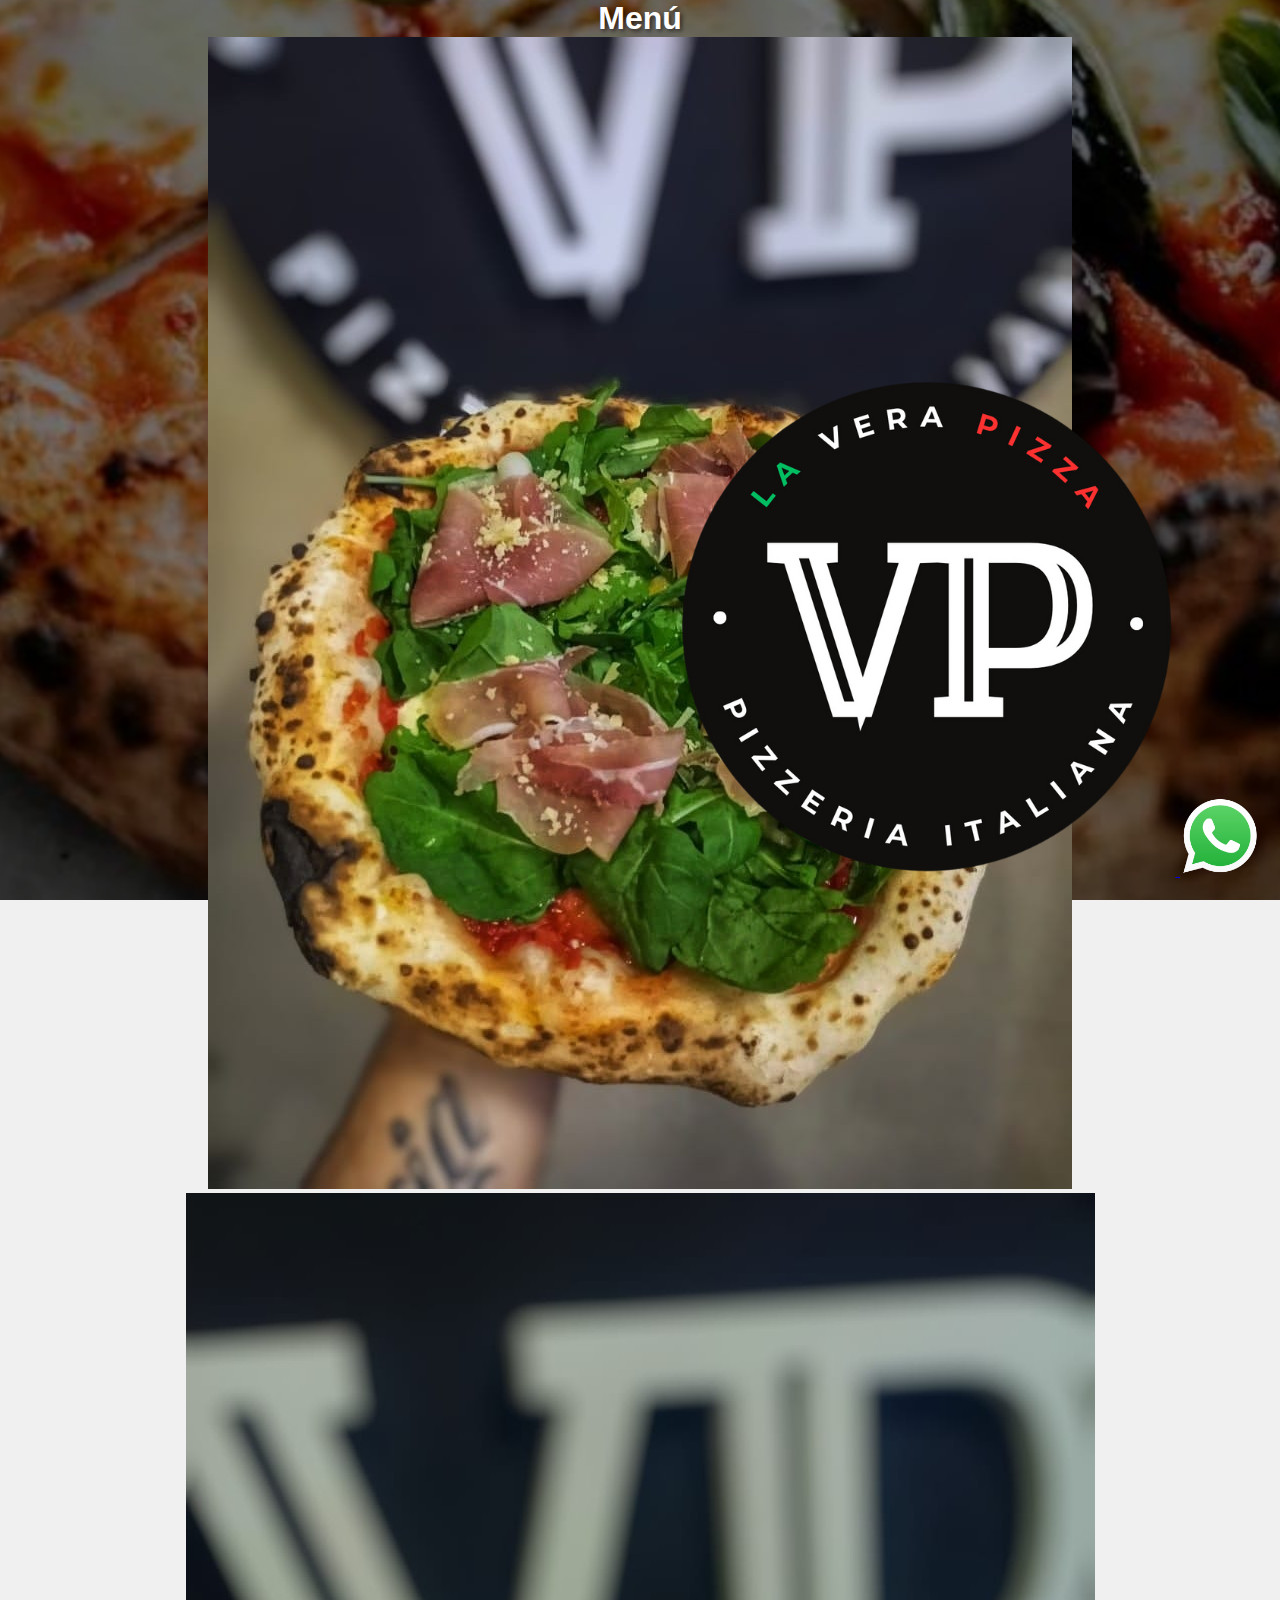
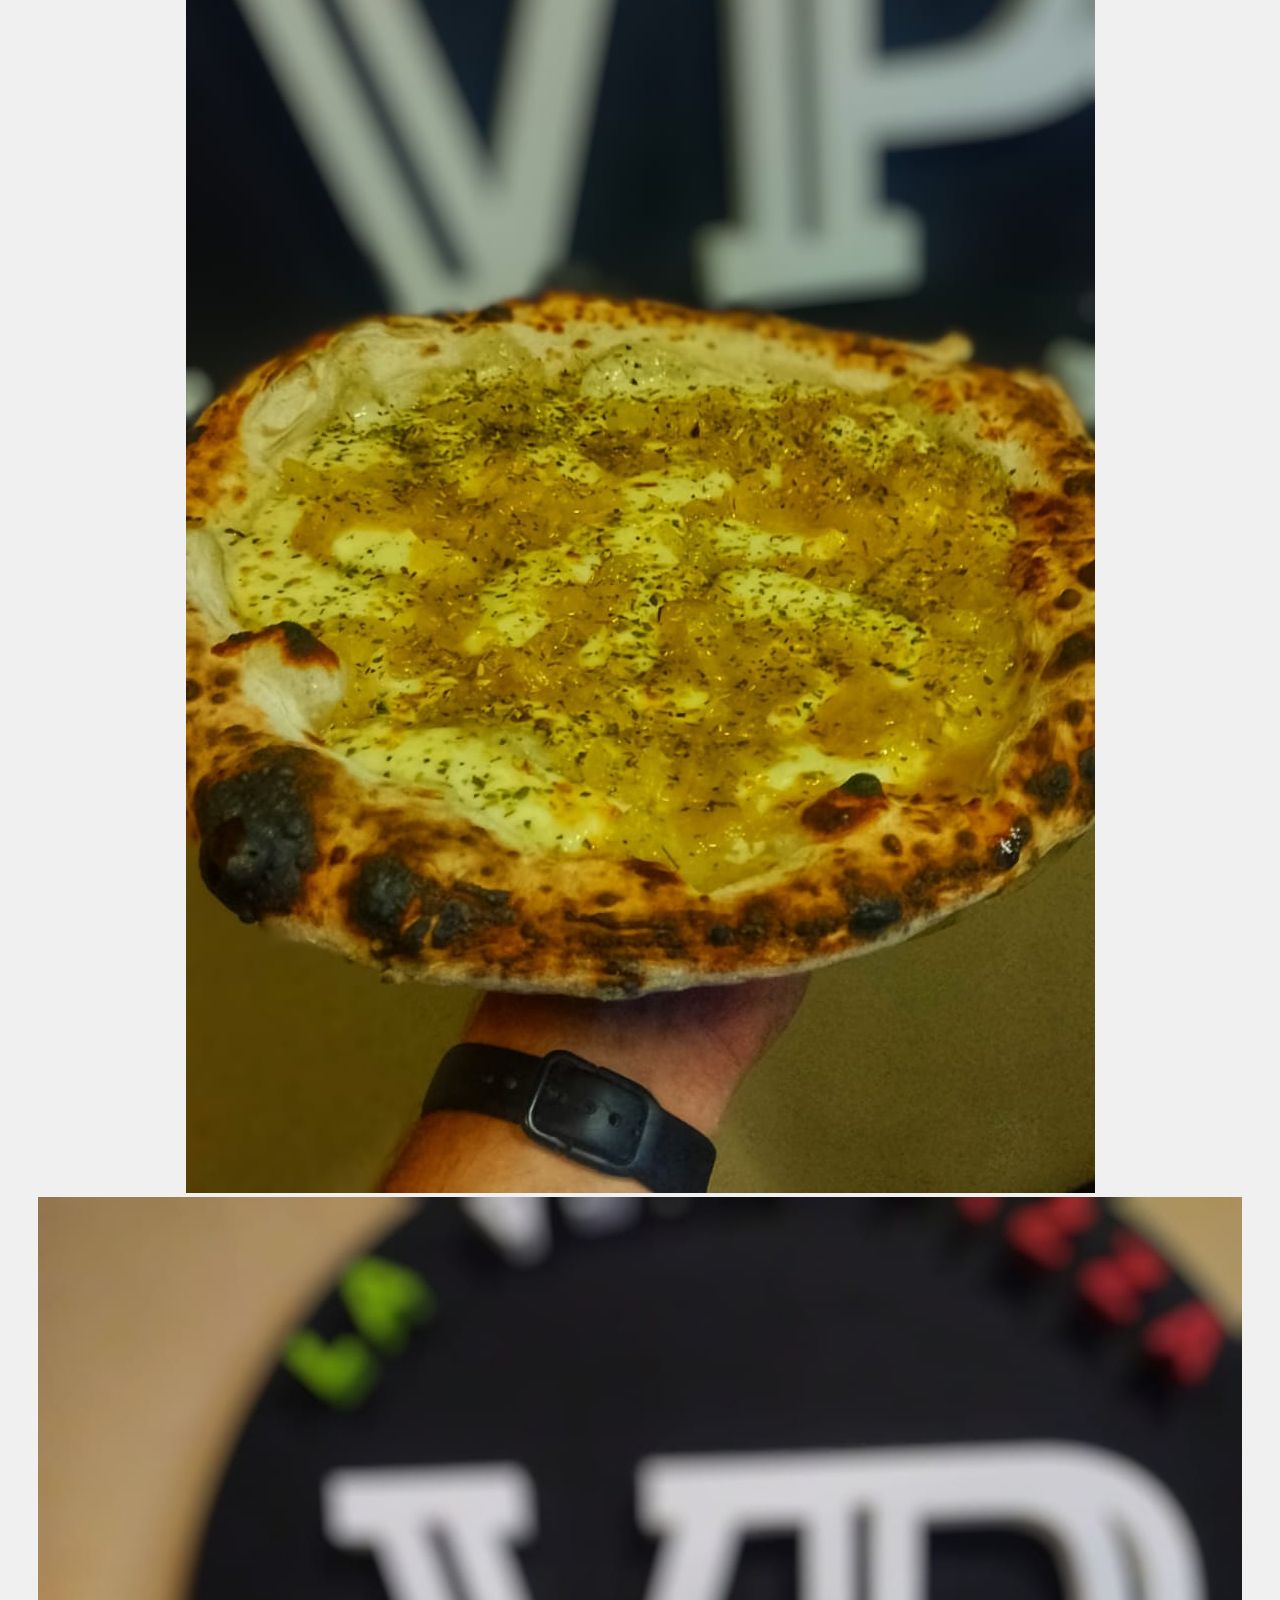
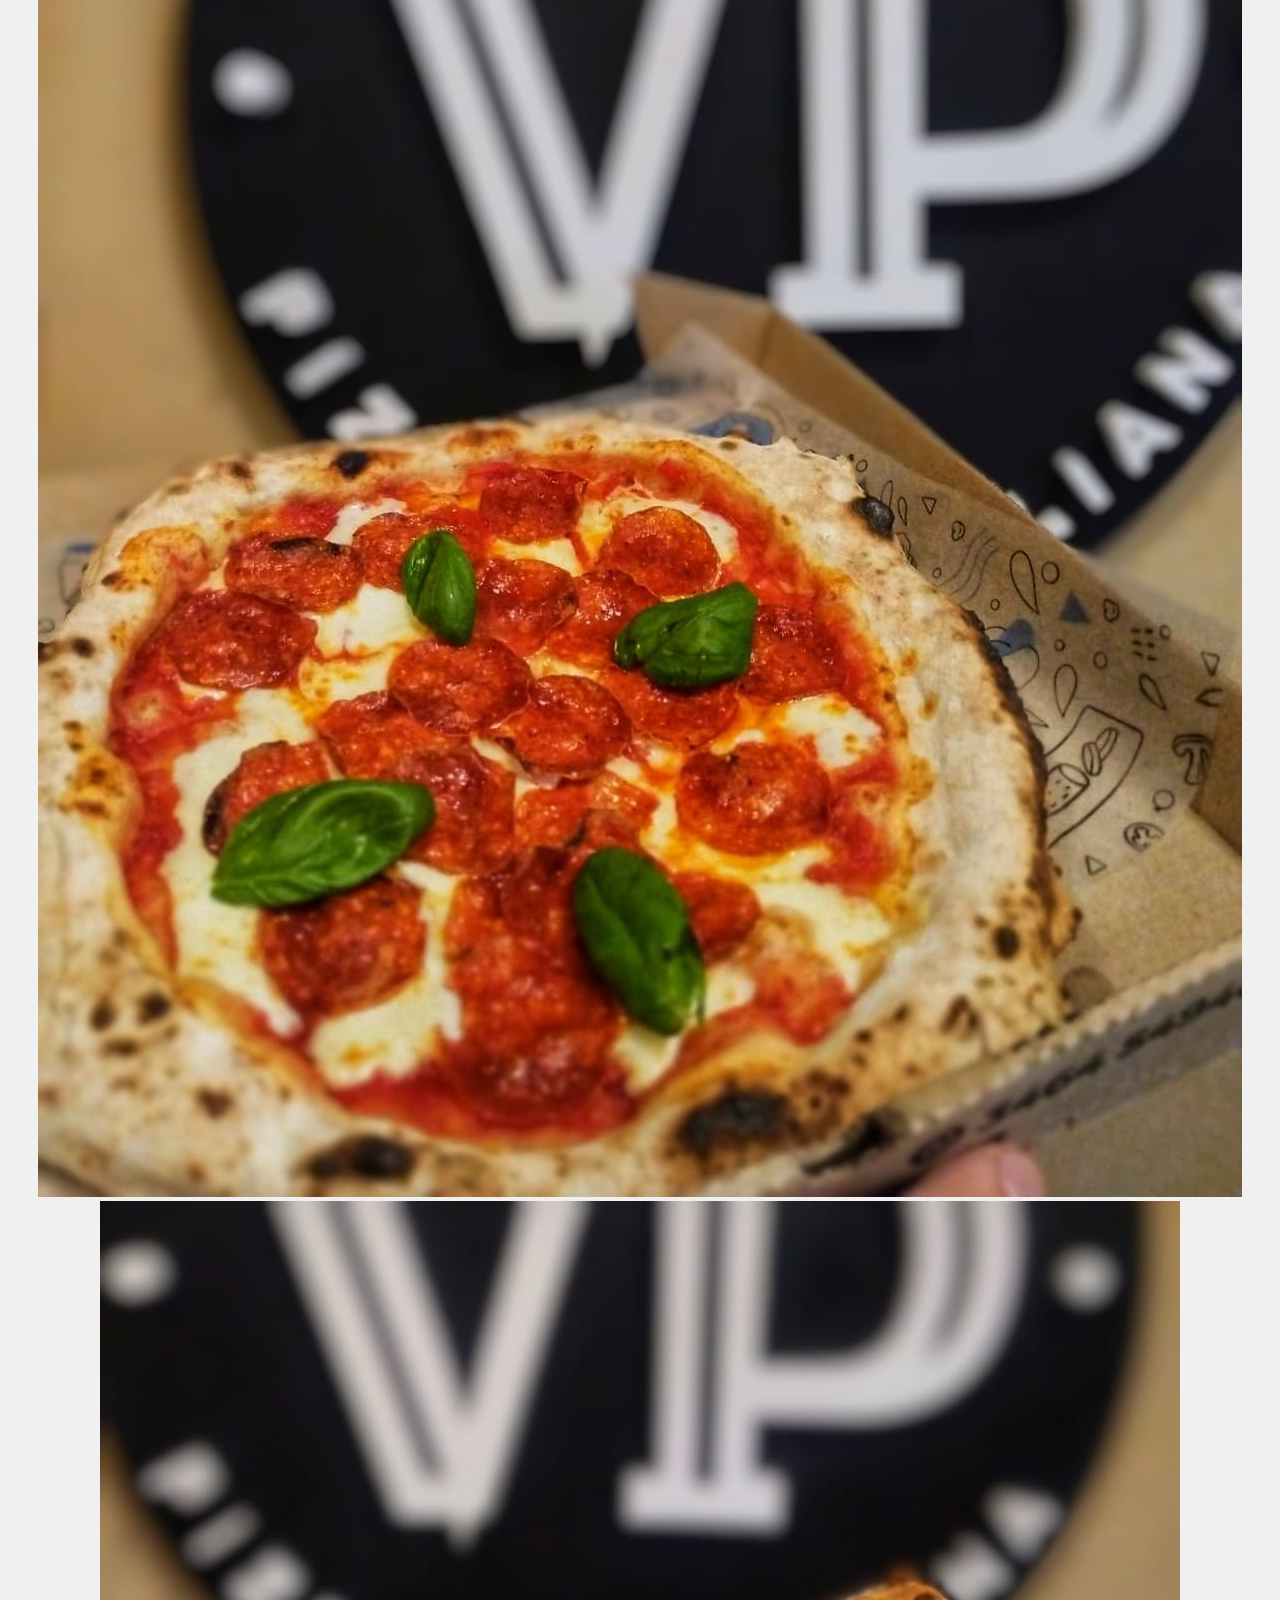
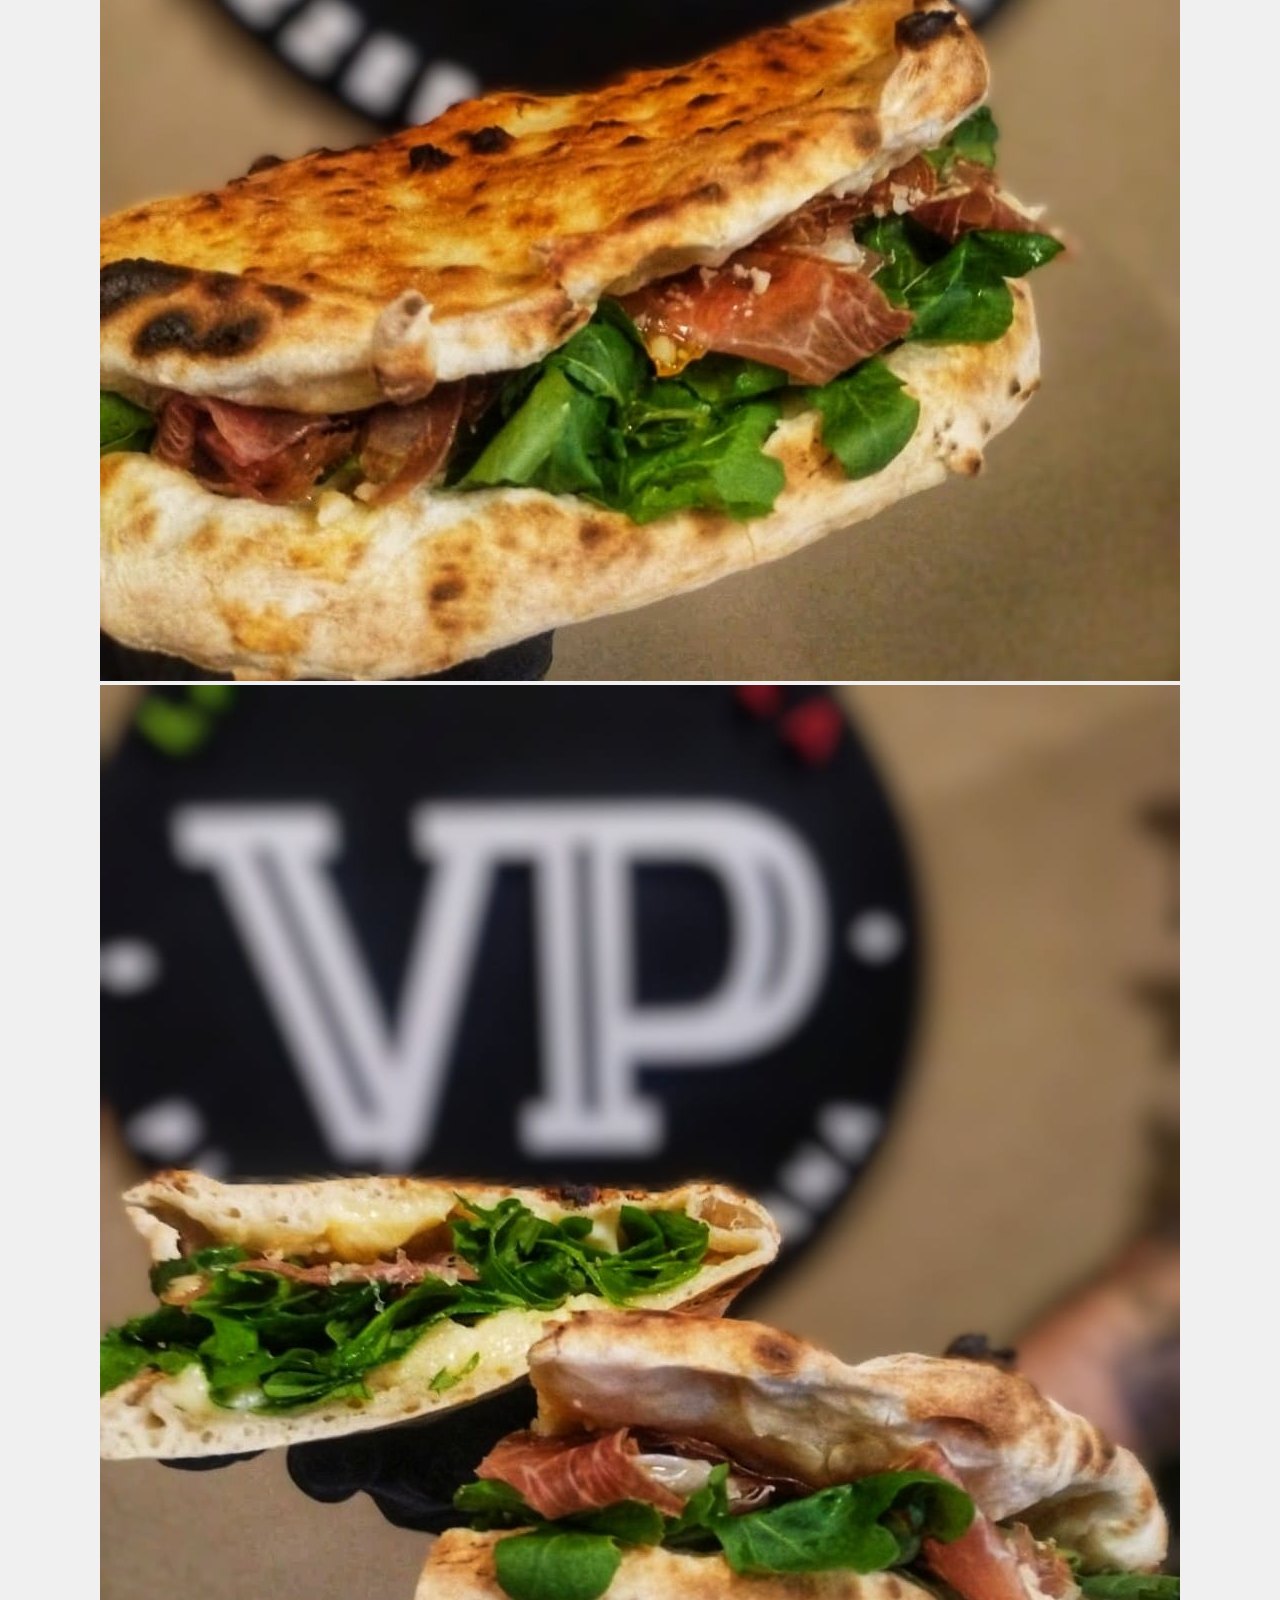
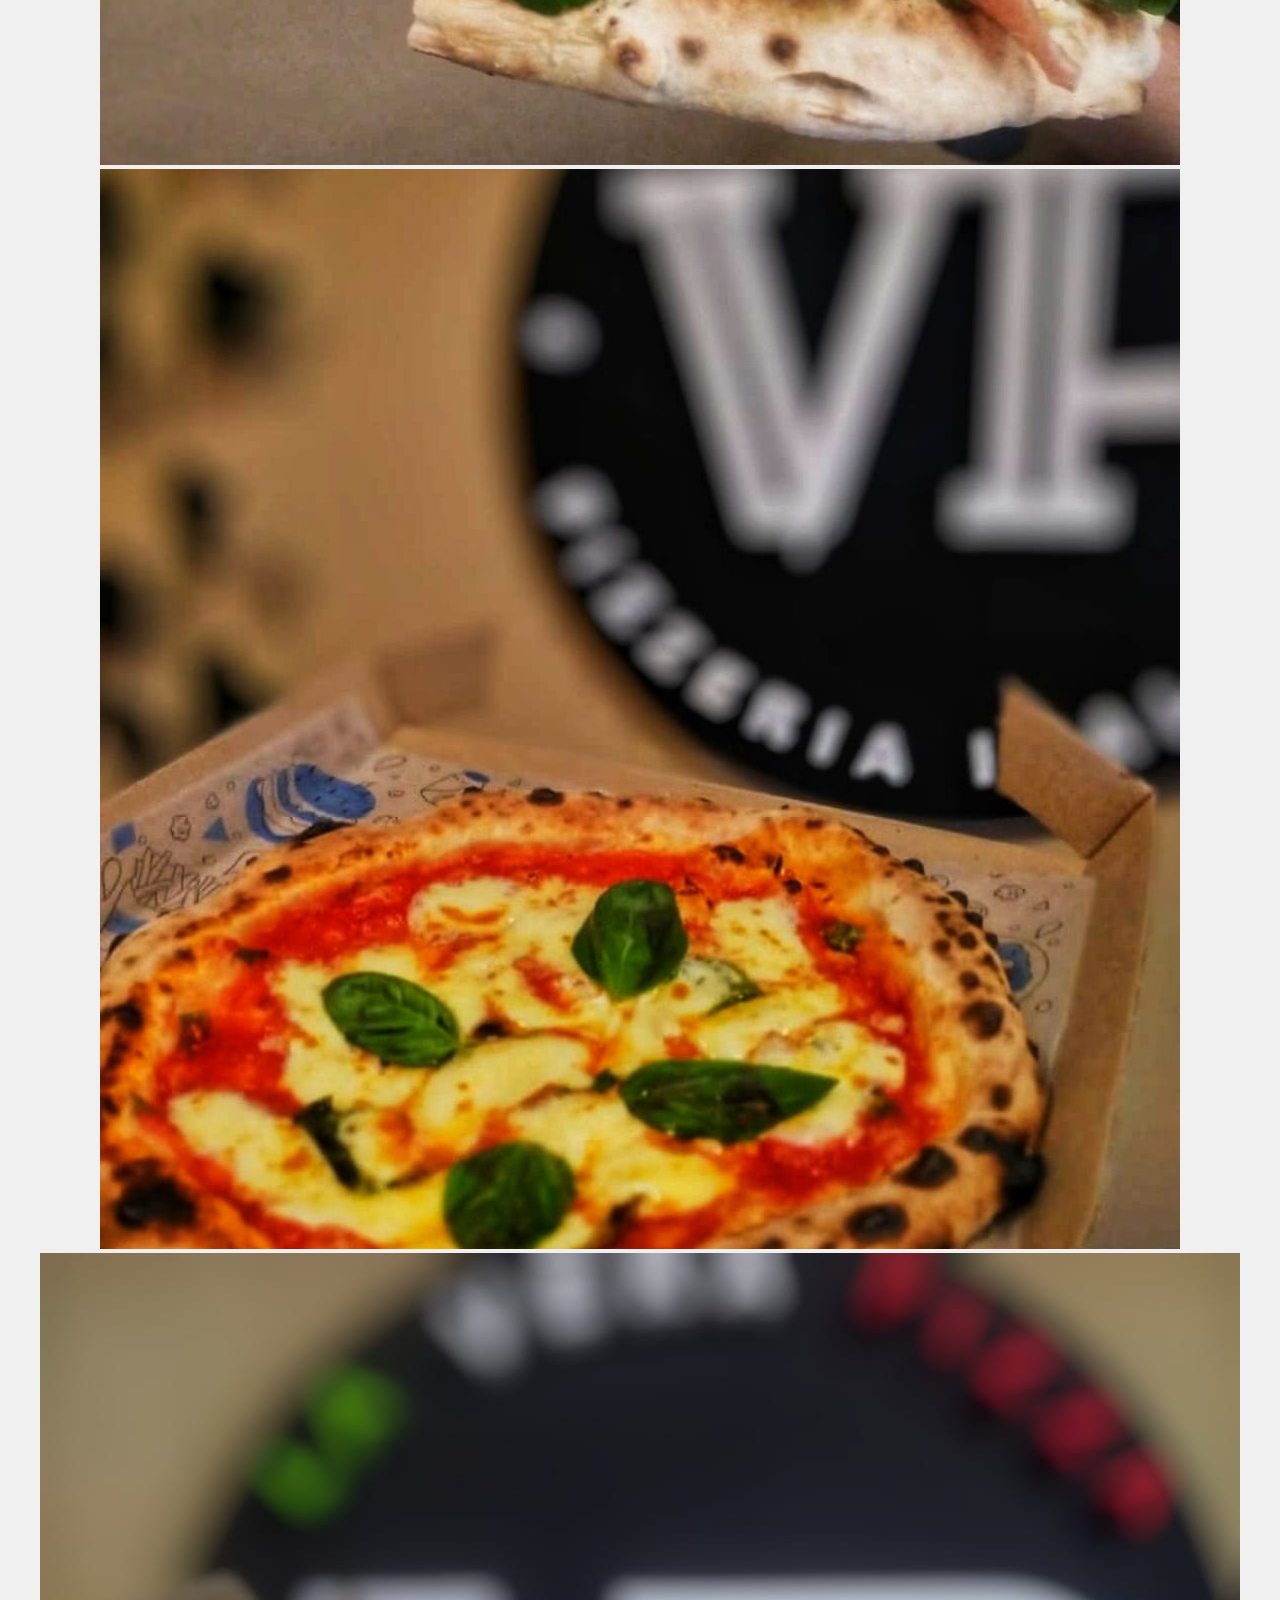
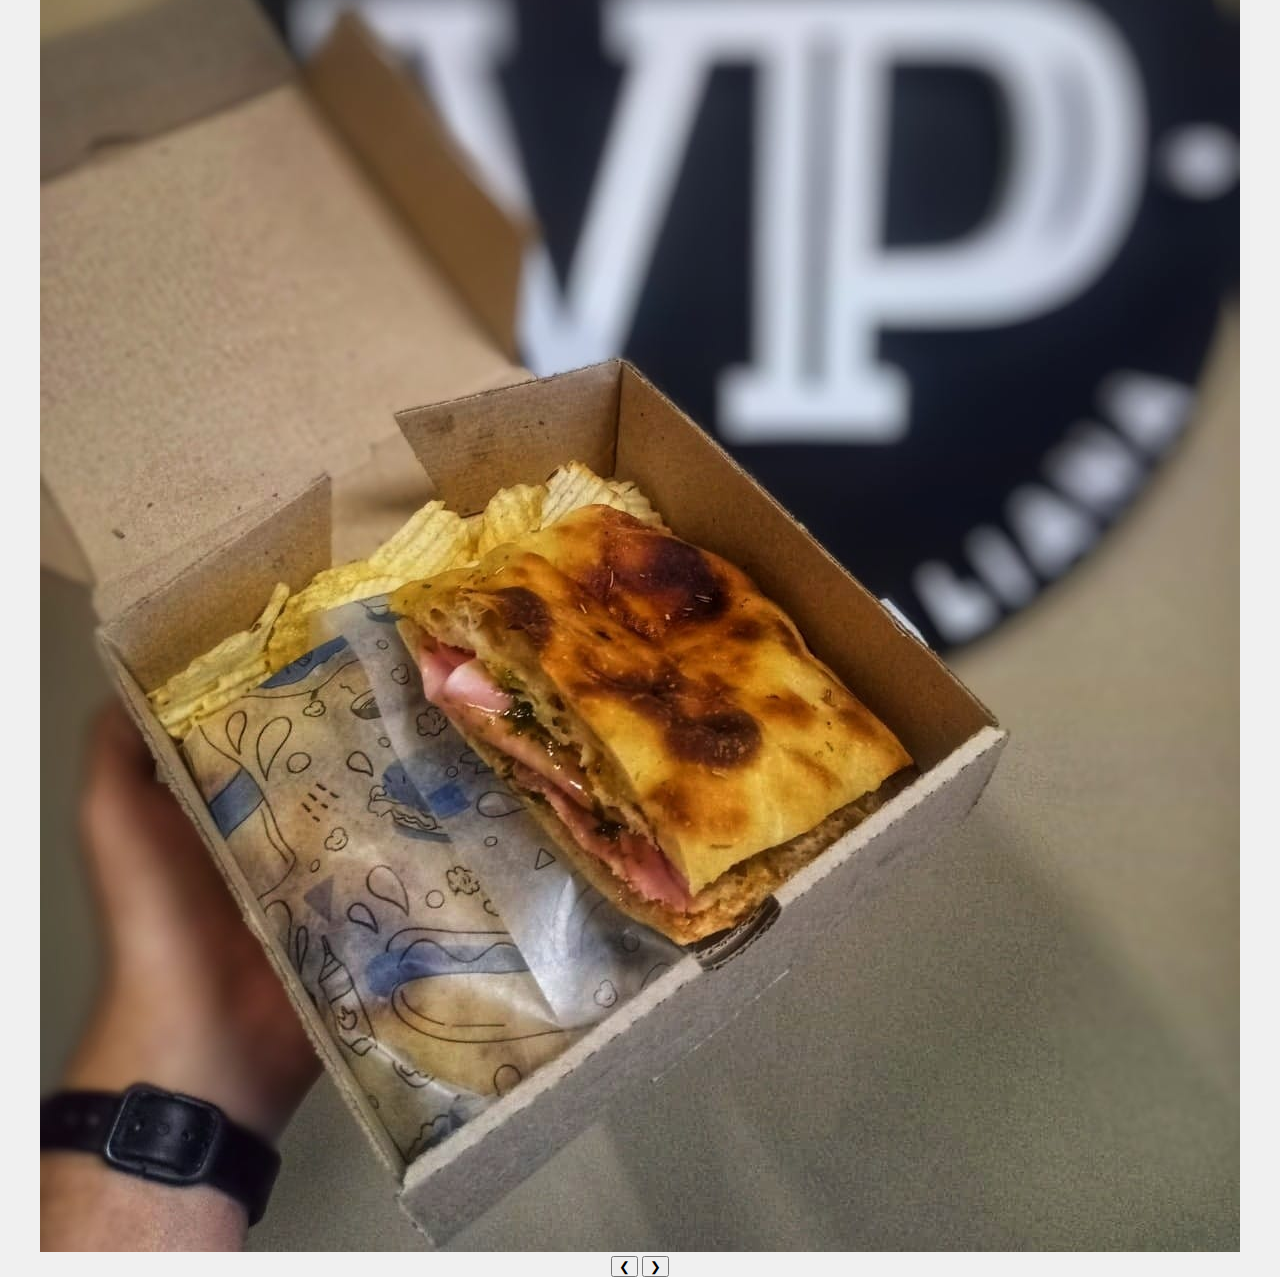
<file: index.html>
<!DOCTYPE html>
<html lang="es">
<head>
    <meta charset="UTF-8">
    <meta name="viewport" content="width=device-width, initial-scale=1.0">
    <title>La Vera Pizza</title>
    <link rel="stylesheet" href="css/styles.css">
    <link rel="preconnect" href="https://fonts.googleapis.com">
    <link rel="preconnect" href="https://fonts.gstatic.com" crossorigin>
    <link href="https://fonts.googleapis.com/css2?family=Arima:wght@100..700&display=swap" rel="stylesheet">
    <link href="https://fonts.googleapis.com/css2?family=Bebas+Neue&display=swap" rel="stylesheet">
<!-- Google tag (gtag.js) -->
<script async src="https://www.googletagmanager.com/gtag/js?id=G-DVZBTSBY0H"></script>
<script>
  window.dataLayer = window.dataLayer || [];
  function gtag(){dataLayer.push(arguments);}
  gtag('js', new Date());

  gtag('config', 'G-DVZBTSBY0H');
</script>

</head>
<body>

    <div class="menu-container">
        <div class="menu-header" onclick="toggleMenu()">
            <h1 style="margin: 0; color: white;">Menú</h1>
        </div>
        <div class="menu-items" id="menuItems" style="display: none;">      
            <a href="boton1.html" class="menu-item">PIZZAS NAPOLITANAS</a>
            <a href="boton2.html" class="menu-item">FOCACCERIA</a>
            <a href="boton3.html" class="menu-item">CALZONES NAPOLITANOS</a>
            <a href="boton4.html" class="menu-item">SANDWICH PANINI</a>
            <a href="boton5.html" class="menu-item">PROMOCIONES</a>
            <a href="index.html" class="menu-item">Volver</a>
        </div>
    </div>
    
    <div class="carrusel">
        <div class="imagenes">
            <img src="css/img/2.jpg" alt="Imagen 1">
            <img src="css/img/1.jpg" alt="Imagen 2">
            <img src="css/img/3.jpg" alt="Imagen 3">
            <img src="css/img/4.jpg" alt="Imagen 4">
            <img src="css/img/5.jpg" alt="Imagen 5">
            <img src="css/img/6.jpg" alt="Imagen 6">
            <img src="css/img/7.jpg" alt="Imagen 7">
        </div>
            <button class="prev" onclick="cambiarImagen(-1)">&#10094;</button>
            <button class="next" onclick="cambiarImagen(1)">&#10095;</button>
        </div>
        <script src="carrusel.js"></script>

        <div class="button-container-1">
            <a href="https://www.instagram.com/laverapizza.arg/profilecard/?igsh=MXA4Y3pnOHdyNHdpbA== " class="other-button">
                <img src="css/img/logoverapizza.png" alt="Otro Icono" class="other-icon">
            </a>
    
            <a href="https://wa.me/+5493464549463" class="whatsapp-button">
                <img src="css/img/icon-whatsapp.png" alt="WhatsApp" class="whatsapp-icon">
            </a>
    
        </div>
</body>
</html>
</file>
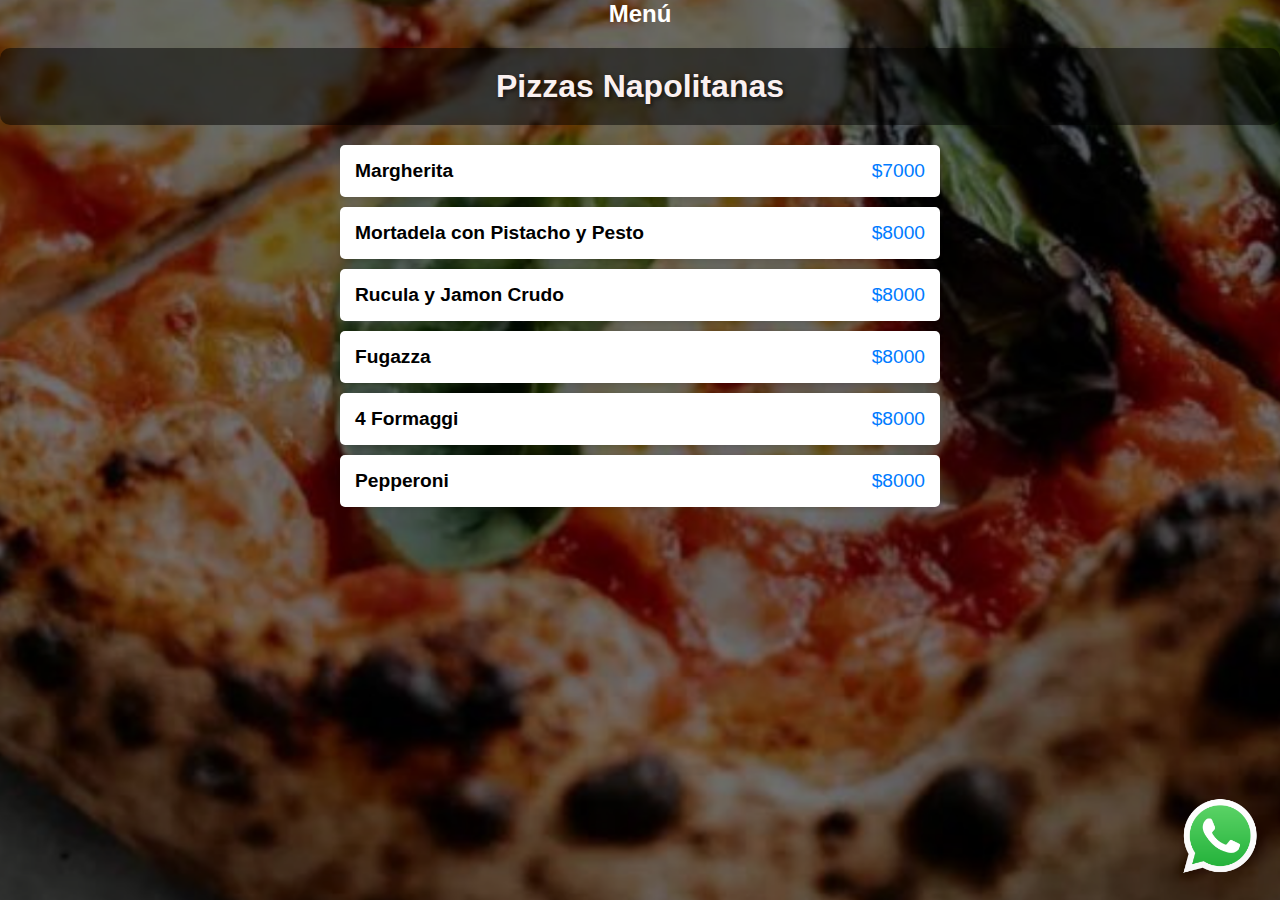
<file: boton1.html>
<!DOCTYPE html>
<html lang="es">
<head>
    <meta charset="UTF-8">
    <meta name="viewport" content="width=device-width, initial-scale=1.0">
    <title>Pizzas Napolitanas</title>
    <link rel="stylesheet" href="css/styles.css">
    <link rel="preconnect" href="https://fonts.googleapis.com">
    <link rel="preconnect" href="https://fonts.gstatic.com" crossorigin>
    <link href="https://fonts.googleapis.com/css2?family=Arima:wght@100..700&display=swap" rel="stylesheet">
</head>
<body class="fondo-pizzas-napolitanas">

    <div class="menu-container">
        <div class="menu-header" onclick="toggleMenu()">
            <h2 style="margin: 0; color: white;">Menú</h2>
        </div>
        <div class="menu-items" id="menuItems" style="display: none;">
        <a href="boton1.html" class="menu-item">PIZZAS NAPOLITANAS</a>
        <a href="boton2.html" class="menu-item">FOCACCERIA</a>
        <a href="boton3.html" class="menu-item">CALZONES NAPOLITANOS</a>
        <a href="boton4.html" class="menu-item">SANDWICH PANINI</a>
        <a href="boton5.html" class="menu-item">PROMOCIONES</a>
        <a href="index.html" class="menu-item">Volver</a>
        </div>
    </div>

    <script src="carrusel.js"></script>

    <div class="title-container">
        <h1>Pizzas Napolitanas</h1>
    </div>
    
    <ul class="product-list">
        <li>
            <span class="product-name">Margherita</span>
            <span class="product-price">$7000</span>
        </li>
        <li>
            <span class="product-name">Mortadela con Pistacho y Pesto</span>
            <span class="product-price">$8000</span>
        </li>
        <li>
            <span class="product-name">Rucula y Jamon Crudo</span>
            <span class="product-price">$8000</span>
        </li>
        <li>
            <span class="product-name">Fugazza</span>
            <span class="product-price">$8000</span>
        </li>
        <li>
            <span class="product-name">4 Formaggi</span>
            <span class="product-price">$8000</span>
        </li>
        <li>
            <span class="product-name">Pepperoni</span>
            <span class="product-price">$8000</span>
        </li>
    </ul>

    <div class="button-container-1">
        <a href="https://wa.me/+5493464549463" class="whatsapp-button">
            <img src="css/img/icon-whatsapp.png" alt="WhatsApp" class="whatsapp-icon">
        </a>

    </div>
    
</body>
</html>
</file>
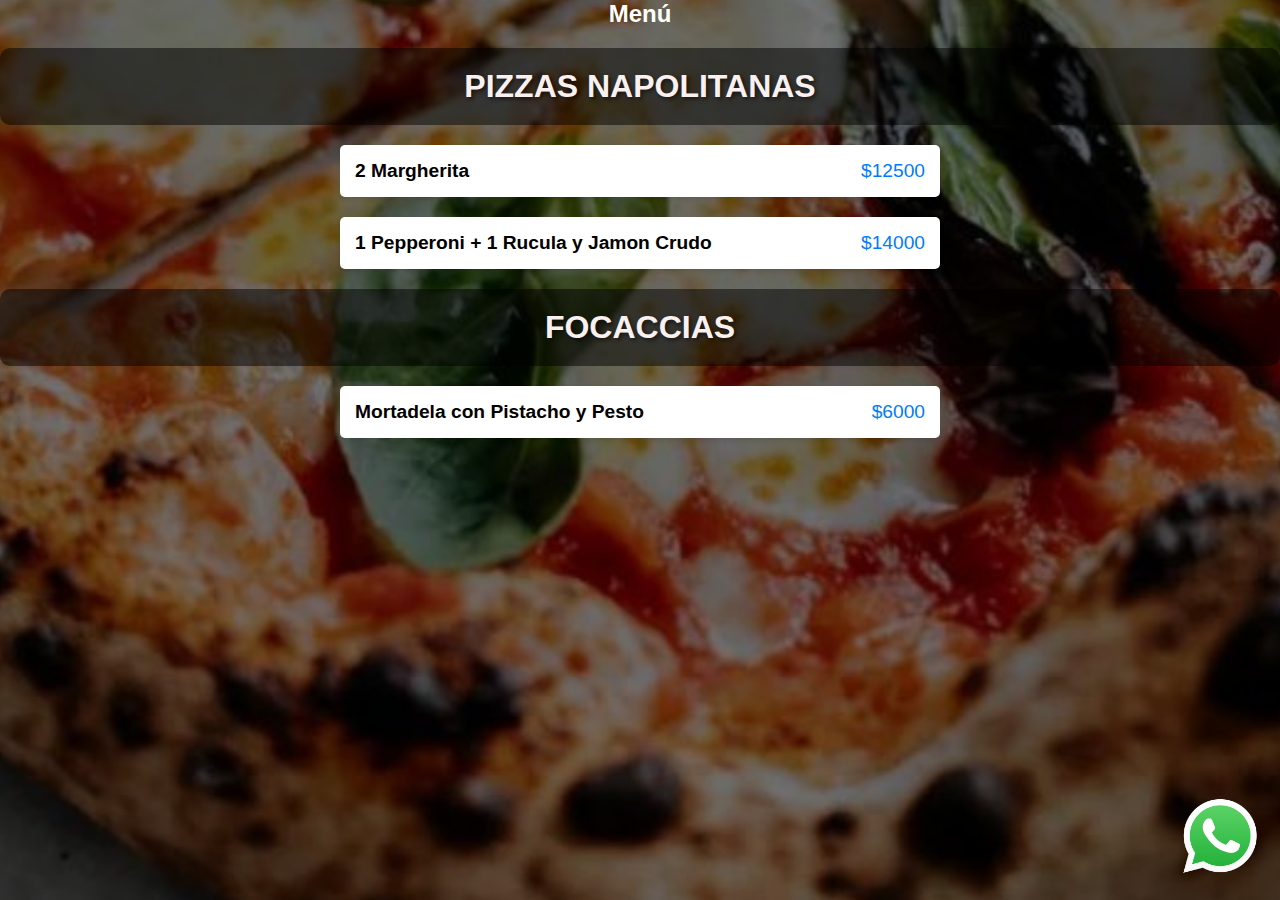
<file: boton5.html>
<!DOCTYPE html>
<html lang="es">
<head>
    <meta charset="UTF-8">
    <meta name="viewport" content="width=device-width, initial-scale=1.0">
    <title>PROMOCIONES</title>
    <link rel="stylesheet" href="css/styles.css">
    <link rel="preconnect" href="https://fonts.googleapis.com">
    <link rel="preconnect" href="https://fonts.gstatic.com" crossorigin>
    <link href="https://fonts.googleapis.com/css2?family=Arima:wght@100..700&display=swap" rel="stylesheet">
</head>
<body class="fondo-promociones">

    <div class="menu-container">
        <div class="menu-header" onclick="toggleMenu()">
            <h2 style="margin: 0; color: white;">Menú</h2>
        </div>
        <div class="menu-items" id="menuItems" style="display: none;">
        <a href="boton1.html" class="menu-item">PIZZAS NAPOLITANAS</a>
        <a href="boton2.html" class="menu-item">FOCACCERIA</a>
        <a href="boton3.html" class="menu-item">CALZONES NAPOLITANOS</a>
        <a href="boton4.html" class="menu-item">SANDWICH PANINI</a>
        <a href="boton5.html" class="menu-item">PROMOCIONES</a>
        <a href="index.html" class="menu-item">Volver</a>
        </div>
    </div>

    <script src="carrusel.js"></script>

    <div class="title-container">
        <h1>PIZZAS NAPOLITANAS</h1>
    </div>
    <ul class="product-list">
        <li>
            <span class="product-name">2 Margherita</span>
            <span class="product-price">$12500</span>
        </li>
    </ul>

    <ul class="product-list">
        <li>
            <span class="product-name">1 Pepperoni + 1 Rucula y Jamon Crudo</span>
            <span class="product-price">$14000</span>
        </li>
    </ul>

        <div class="title-container">
            <h1>FOCACCIAS</h1>
        </div>
        
        <ul class="product-list">
            <li>
                <span class="product-name">Mortadela con Pistacho y Pesto</span>
                <span class="product-price">$6000</span>
            </li>
        </ul>
    
    <div class="button-container-1">
        <a href="https://wa.me/+5493464549463" class="whatsapp-button">
            <img src="css/img/icon-whatsapp.png" alt="WhatsApp" class="whatsapp-icon">
        </a>
    </div>
</body>
</html>
</file>
<file: css/styles.css>
body {
    font-family: Arial, sans-serif;
    text-align: center;
    background-color: #f0f0f0;
    background-image: url('img/fondo.png'); /* Reemplaza con la ruta de tu imagen */
    background-size: cover; /* La imagen se adapta para cubrir toda la pantalla */
    background-position: center; /* Centra la imagen */
    background-repeat: no-repeat; /* Evita que la imagen se repita */
    background-attachment: fixed; /* La imagen permanece fija al hacer scroll */
    margin: 0;
    padding: 0;
    height: 100vh; /* Asegura que el fondo cubra el 100% del alto de la pantalla */
}


.background-video {
    position: fixed; /* Fija el video en la posición */
    top: 0; /* Alinea el video a la parte superior */
    left: 0; /* Alinea el video a la parte izquierda */
    width: 100%; /* Asegura que el video cubra todo el ancho */
    height: 100%; /* Asegura que el video cubra toda la altura */
    object-fit: cover; /* Asegura que el video cubra el área sin distorsión */
    z-index: -1; /* Envía el video al fondo */
}

.top-button-container, .title-container, .product-list, .button-container {
    position: relative; /* Asegura que el contenido esté en un nivel superior al video */
    z-index: 1; /* Eleva el contenido por encima del video */
    color: rgb(0, 0, 0); /* Cambia el color del texto para mayor visibilidad */
}

.title-container {
    background-color: rgba(0, 0, 0, 0.5); /* Color negro con 50% de opacidad */
    padding: 20px; /* Espaciado interno */
    border-radius: 10px; /* Bordes redondeados */
    margin: 20px auto; /* Centra el contenedor horizontalmente */
}

h1 {
    font-family: 'Oswald', sans-serif; /* Fuente seleccionada */
    font-size: 2em; /* Tamaño del texto */
    color: #faf0f0; /* Color del texto */
    text-shadow: 2px 2px 4px rgba(0, 0, 0, 0.6); /* Sombra para un efecto de profundidad */
    margin: 0; /* Elimina el margen por defecto */
}


.button-container {
    margin-top: 30px;
    display: flex;
    flex-direction: column;
    align-items: center;
}

.button {
    display: inline-block;
    padding: 15px 30px;
    margin: 15px 0; /* Separación vertical entre los botones */
    font-size: 1.2em;
    text-decoration: none;
    color: white;
    background-color: #000000;
    border: 2px solid white; /* Borde negro de 2 píxeles */
    border-radius: 5px;
    width: 200px; /* Ancho fijo para que todos los botones tengan el mismo tamaño */
    text-align: center;
}


        .button-container-1 {
            position: fixed; /* Fija la posición del contenedor */
            bottom: 20px; /* Espacio desde la parte inferior */
            right: 20px; /* Espacio desde la parte derecha */
            z-index: 1000; /* Asegura que esté por encima de otros elementos */
        }

        .whatsapp-button {
            display: inline-block; /* Asegura que se trate como un bloque en línea */
            width: 80px; /* Ancho del botón */
            height: 80px; /* Altura del botón */
            background-color: transparent; /* Fondo transparente */
            border: none; /* Sin borde */
            cursor: pointer; /* Cambia el cursor a puntero */
            outline: none; /* Sin contorno al hacer clic */
        }

        .whatsapp-icon {
            width: 100%; /* Hacer que la imagen ocupe todo el botón */
            height: auto; /* Mantiene la proporción de la imagen */
        }

.product-list {
    list-style-type: none;
    padding: 0;
    margin: 20px auto;
    max-width: 600px;
    text-align: left;
}

.product-list li {
    background-color: #fff;
    padding: 15px;
    margin: 10px 0;
    border-radius: 5px;
    display: flex;
    justify-content: space-between;
    box-shadow: 0 2px 4px rgba(0, 0, 0, 0.1);
}

.product-name {
    font-weight: bold;
    font-size: 1.2em;
}

.product-price {
    font-size: 1.2em;
    color: #007bff;
}
.product-description {
    margin-top: 5px;
    font-size: 0.9em;
    color: #666;
}

.logo-container {
    text-align: center; /* Centra la imagen del logo */
    margin-top: 30px;
}

.logo {
    max-width: 50%; /* Asegura que el logo no exceda el ancho del contenedor */
    height: auto; /* Mantiene la proporción del logo */
}
</file>
